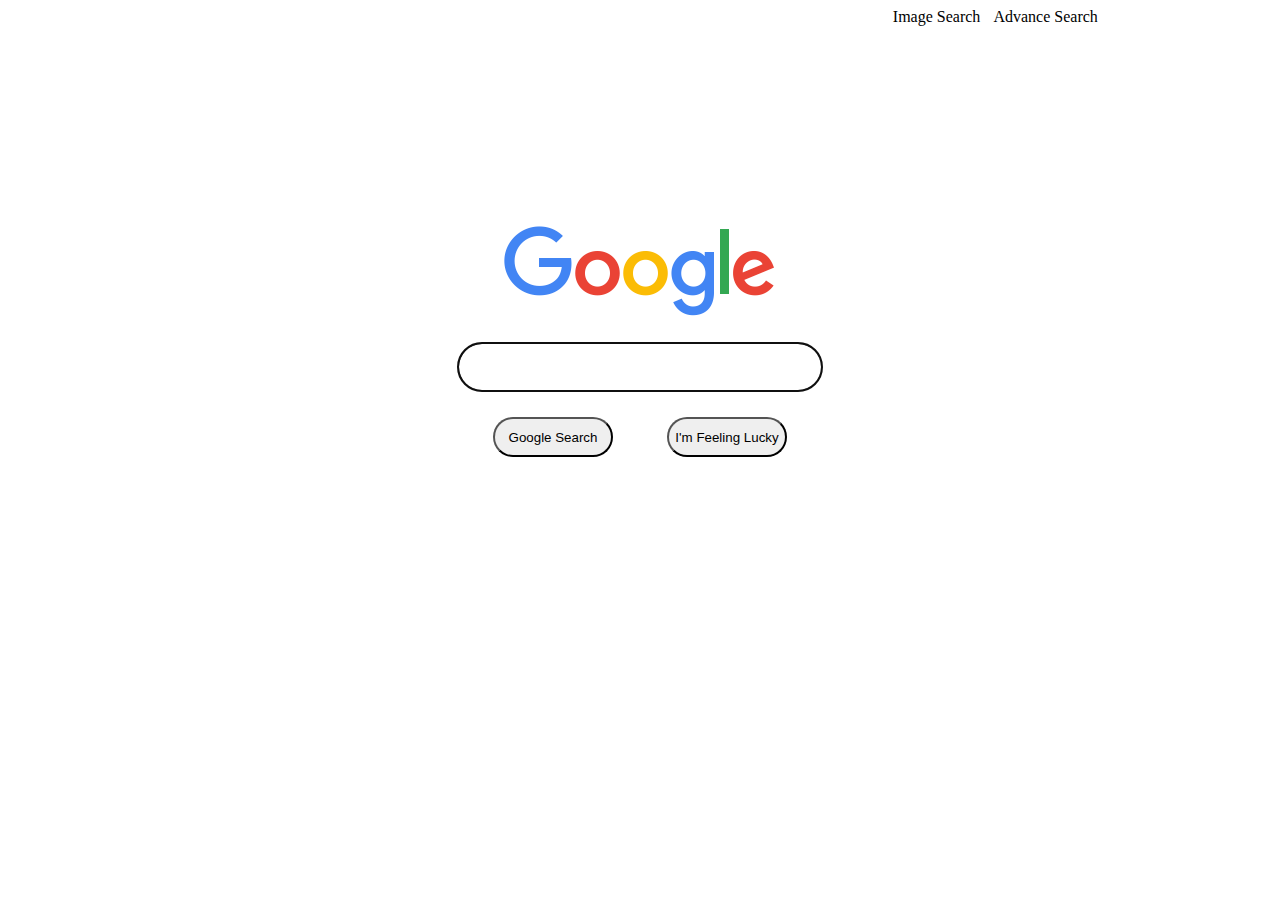
<file: projects/2020/x/search/index.html>
<!DOCTYPE html>
<html lang="en">
    <head>
        <title>Search</title>
        <link rel="stylesheet" href="styles.css">
    </head>
    <body>
        <div class="upper_right">
            <a href="image_search.html">Image Search</a>
            <a href="advance_search.html">Advance Search</a>
        </div>
        <div class="center"><img src="googlelogo_color_272x92dp.png" alt="google" id="home_logo">

            <form action="https://google.com/search">
                <input type="text" name="q" id="input" autofocus>
                
                <input type="submit" value="Google Search" style="margin: 25px; height:40px; width: 120px; border-radius: 25px;" class="btn">
                <input type="submit" value="I'm Feeling Lucky"  name= "btnI" style="margin: 25px; height:40px; width: 120px; border-radius: 25px;" class="btn">
            </form>
        </div>
    </body>
</html>
</file>
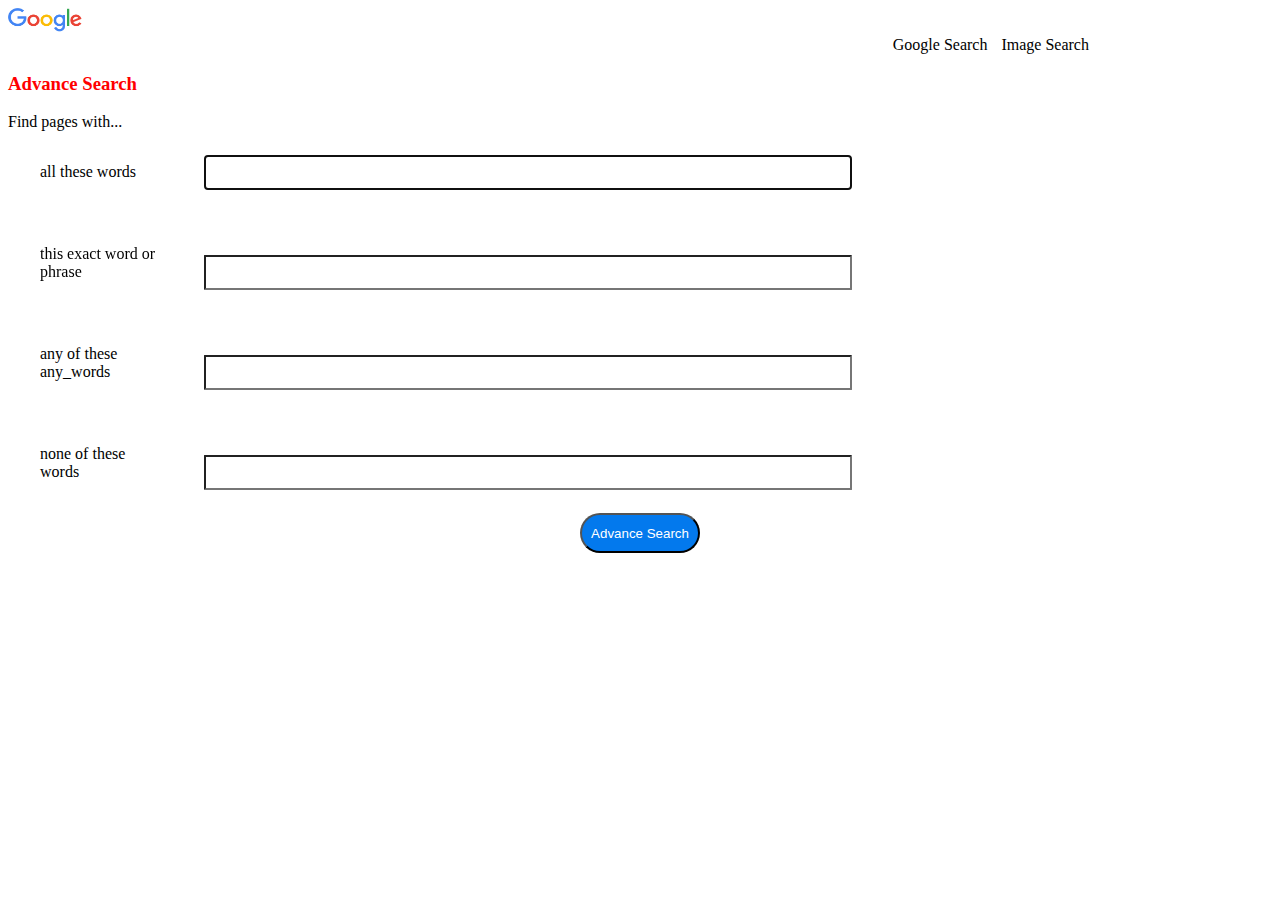
<file: projects/2020/x/search/advance_search.html>
<!DOCTYPE html>
<html lang="en">
    <head>
        <title>Search</title>
        <link rel="stylesheet" href="styles.css">
    </head>
    <body>
        <div class="header">
            <img src="googlelogo_color_272x92dp.png" alt="google" style="width: 74px; height: 24px; display: inline-block;">
            <div class="upper_right">
                <a href="index.html">Google Search</a>
                <a href="image_search.html">Image Search</a>
            </div>
        </div>
        <h3 style="color:red">Advance Search</h3>
        <form action="https://www.google.com/search">
            <div class="search_type">
                <span>Find pages with...</span>
            </div>
            <div class="main_body">
                <label for="all_words">all these words</label>
                <input class="inputs" value="" autofocus="autofocus" id="all_words" name="as_q" type="text">
            </div>
            <div class="main_body">
                <label for="exact_words">this exact word or phrase</label>
                <input class="inputs" value="" autofocus="autofocus" id="exact_words" name="as_epq" type="text">
            </div>
            <div class="main_body">
                <label for="any_words">any of these any_words</label>
                <input class="inputs" value="" autofocus="autofocus" id="any_words" name="as_oq" type="text">
            </div>
            <div class="main_body">
                <label for="none_words">none of these words</label>
                <input class="inputs" value="" autofocus="autofocus" id="none_words" name="as_eq" type="text">
            </div>
            <div class="button">
                <input type="submit" value="Advance Search" style=" height:40px; width: 120px; border-radius: 25px; background-color: #0379ed; color: #fff">
            </div>
        </form>
       
    </body>
</html>
</file>
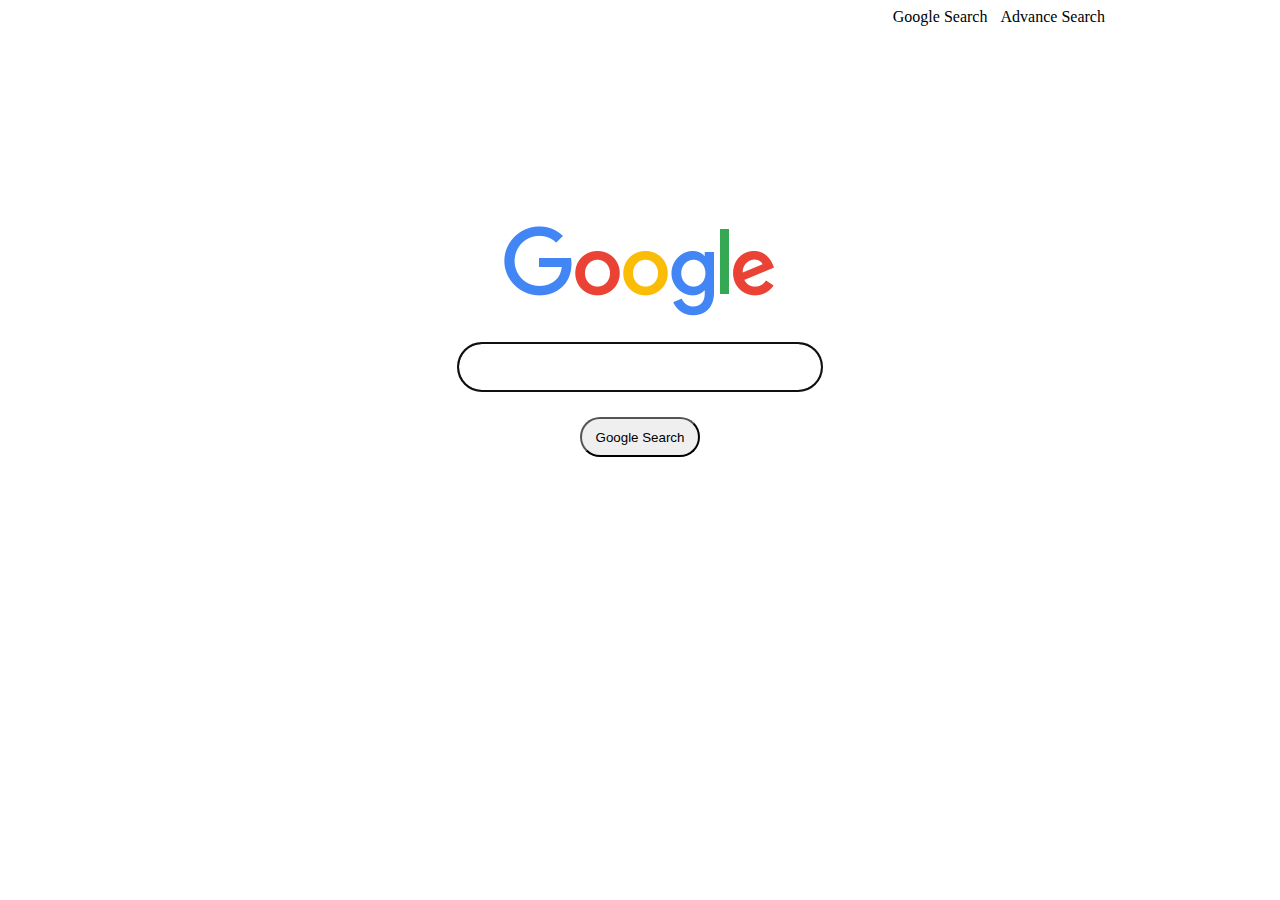
<file: projects/2020/x/search/image_search.html>
<!DOCTYPE html>
<html lang="en">
    <head>
        <title>Search</title>
        <link rel="stylesheet" href="styles.css">
    </head>
    <body>
        <div class="upper_right">
            <a href="index.html">Google Search</a>
            <a href="advance_search.html">Advance Search</a>
        </div>
        <div class="center"><img src="googlelogo_color_272x92dp.png" alt="google" id="home_logo">

            <form action="https://google.com/search">
                <input type="text" name="q" id="input" autofocus>
                
                <input type="submit" value="Google Search" style="margin: 25px; height:40px; width: 120px; border-radius: 25px;" class="btn">
            </form>
        </div>
    </body>
</html>
</file>
<file: projects/2020/x/search/styles.css>
.upper_right{
    margin-left: 70%;
}
div a{
    padding-right: 10px;
    text-decoration: none;
    color: black;
}

input.btn:hover{
    background-color: #0379ed;
    color: #fff;
}



.center{
    text-align: center;
    margin:200px;
    
}


#input{
    display:block;
    border-radius: 25px;
    height: 44px;
    width: 358px;
    margin:auto;


}

#home_logo{
    display: block;
    margin-left:auto;
    margin-right: auto;
    margin-bottom: 24px;
}

.inputs{
    height: 29px;
    width: 50vw;
    border-radius: 1px;
}

.main_body label{
    display: inline-block;
    text-align: left;
    width: 10vw;
    margin: 2rem;
   
}
.main_body input{
    display: inline;
}

.button{
    display: block;
    text-align: center;
    margin: auto;
}
</file>
